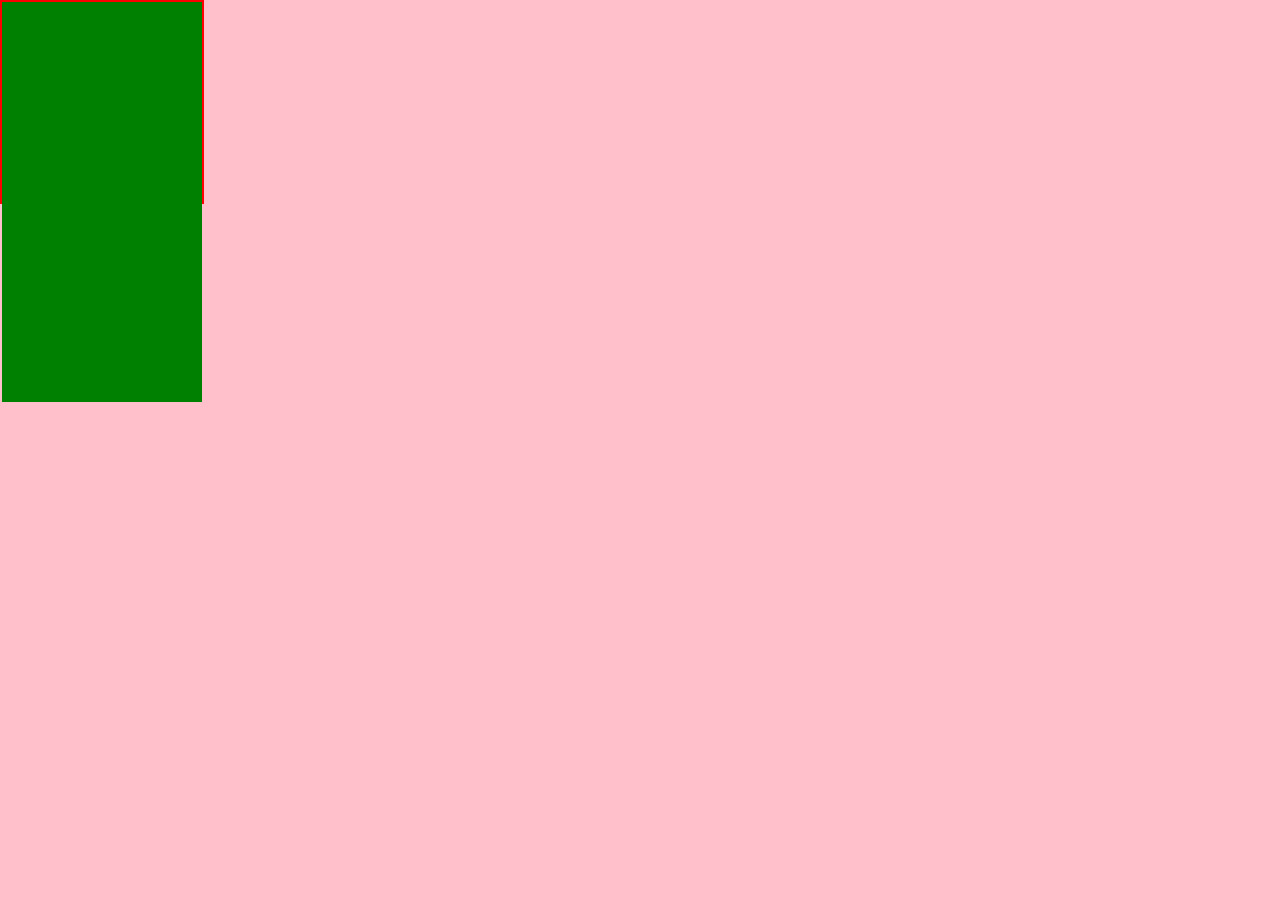
<file: solution/index.html>
<!doctype html>
<html>
<head>
    <meta name='viewport' content='width=device-width, initial-scale=1.0;'>
    <title ></title>
    <link rel='stylesheet' href='styles/reset.css'>
    <link rel='stylesheet' href='styles/main.css'>
</head>
<body>
	<div class="foo"></div>
	<div class="foo"></div>
    <script src='javascript/main.js'></script>
</body>
</html>
</file>
<file: solution/styles/main.css>
/* CURRENTLY IN: styles/main.css */
</file>
